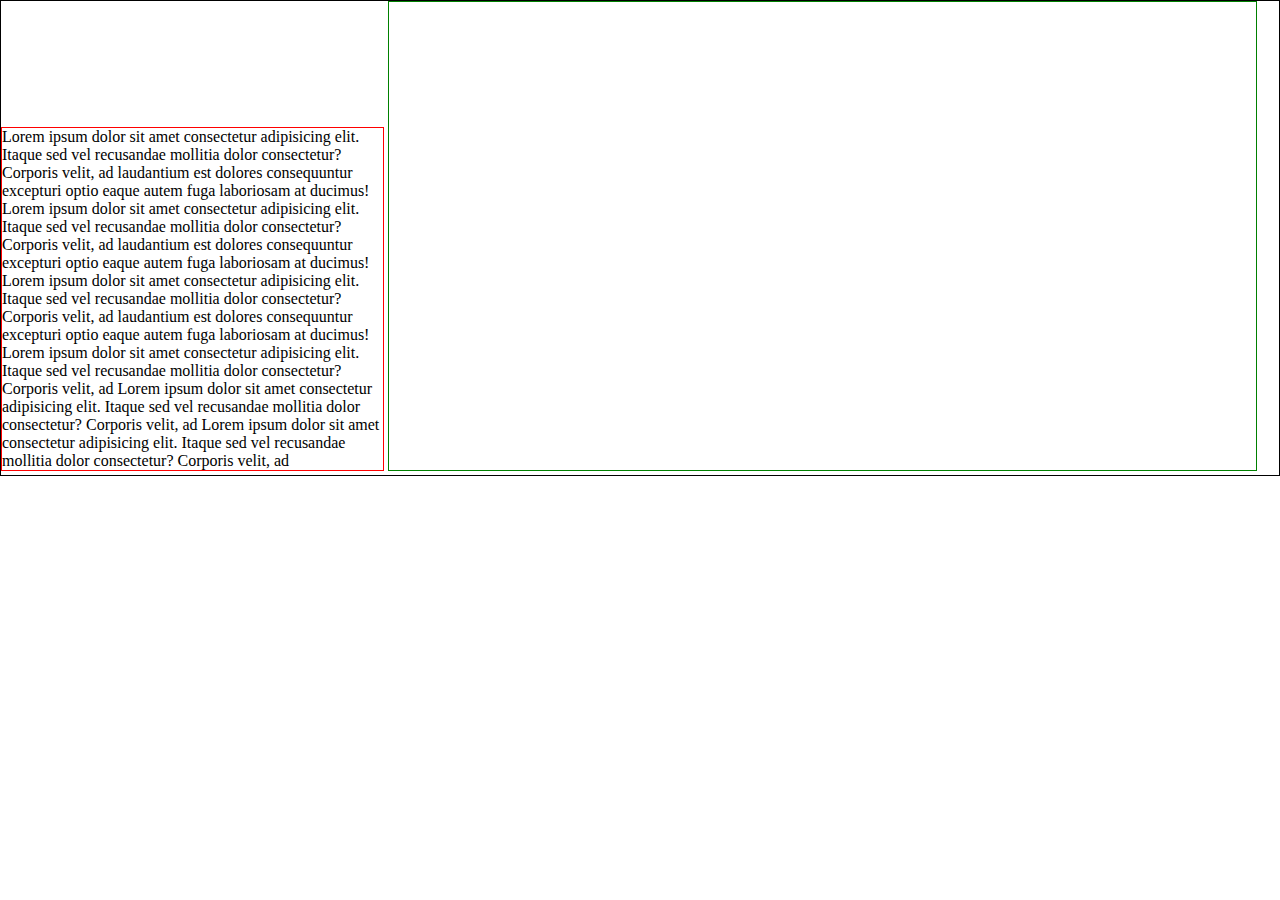
<file: index.html>
<!DOCTYPE html>
<html lang="en">
  <head>
    <meta charset="UTF-8" />
    <meta name="viewport" content="width=device-width, initial-scale=1.0" />
    <title>Document</title>
    <link rel="stylesheet" href="style.css" />
  </head>
  <body>
    <div id="main">
      <div id="left">
        <p>
          Lorem ipsum dolor sit amet consectetur adipisicing elit. Itaque sed
          vel recusandae mollitia dolor consectetur? Corporis velit, ad
          laudantium est dolores consequuntur excepturi optio eaque autem fuga
          laboriosam at ducimus!
          Lorem ipsum dolor sit amet consectetur adipisicing elit. Itaque sed
          vel recusandae mollitia dolor consectetur? Corporis velit, ad
          laudantium est dolores consequuntur excepturi optio eaque autem fuga
          laboriosam at ducimus!
          Lorem ipsum dolor sit amet consectetur adipisicing elit. Itaque sed
          vel recusandae mollitia dolor consectetur? Corporis velit, ad
          laudantium est dolores consequuntur excepturi optio eaque autem fuga
          laboriosam at ducimus!
          Lorem ipsum dolor sit amet consectetur adipisicing elit. Itaque sed
          vel recusandae mollitia dolor consectetur? Corporis velit, ad
         
          Lorem ipsum dolor sit amet consectetur adipisicing elit. Itaque sed
          vel recusandae mollitia dolor consectetur? Corporis velit, ad
         
          Lorem ipsum dolor sit amet consectetur adipisicing elit. Itaque sed
          vel recusandae mollitia dolor consectetur? Corporis velit, ad
         
        
        </p>
      </div>

      <div id="right"></div>
    </div>
  </body>
</html>
</file>
<file: style.css>
*{
    margin: 0px;
    padding: 0px;
    box-sizing: border-box;
}
#main{
    border: 1px solid black;
}
#left{
    width: 30%;
    max-height: 470px;
    border: 1px solid red;
    display: inline-block;
    overflow: auto;


}


#right{
    width: 68%;
    height: 470px;
    border: 1px solid green;
    display: inline-block;
}
</file>
